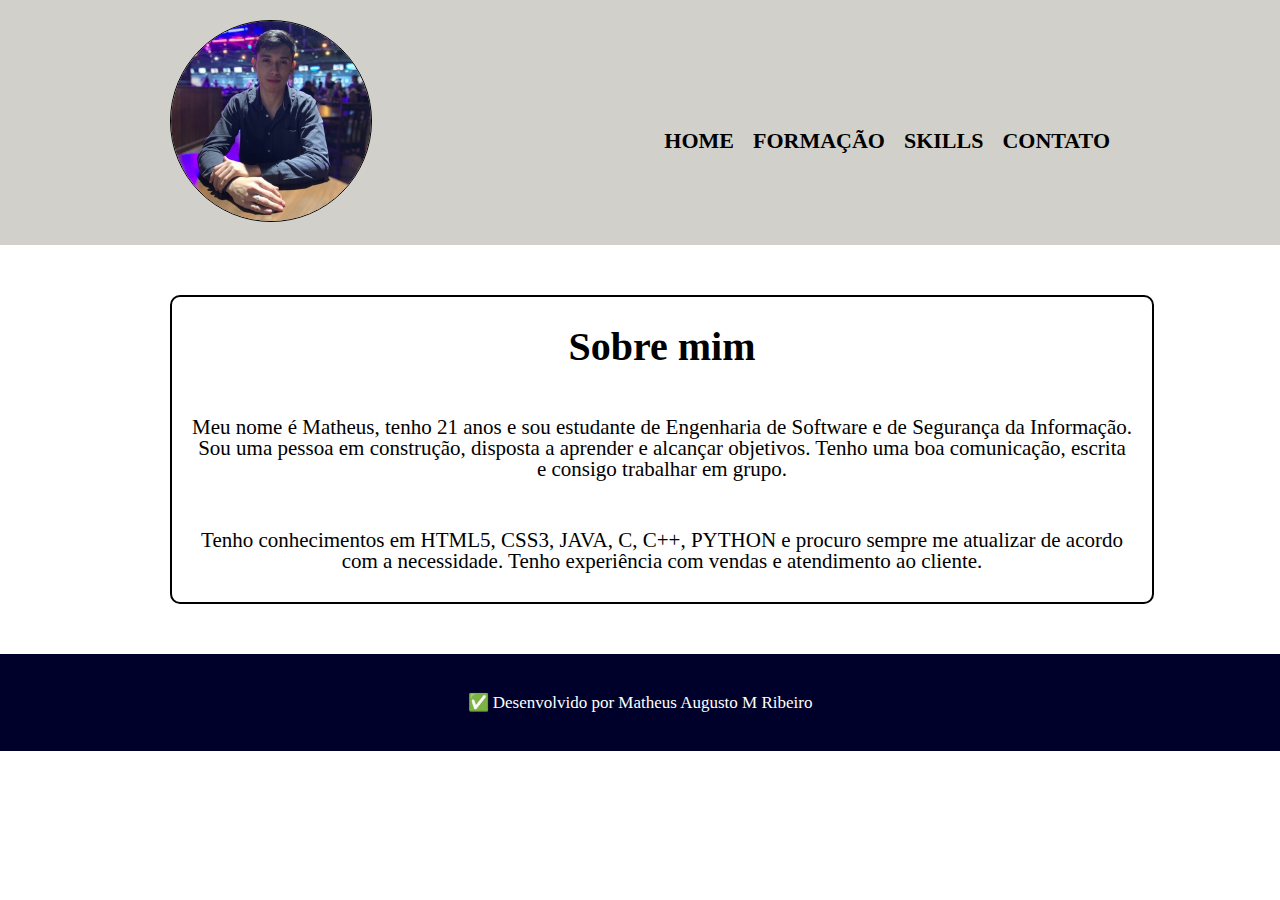
<file: index.html>
<!DOCTYPE html>
<html>
    <head>
        <meta charset="UTF-8">
        <title>Curriculo - Matheus</title>
        <link rel="stylesheet" href="css/reset.css">
        <link rel="stylesheet" href="css/style.css">
     
    </head>
    <body>
        <header> 
        <div class="caixa">
            <h1><img class="fotoperfil" src="imagens/perfil.jpeg"></h1>

            <nav>
                <ul>
                    <li><a href="index.html" >Home</a></li>
                    <li><a href="formacao.html">Formação</a></li>
                    <li><a href="habilidade.html">Skills</a></li>
                    <li><a href="contato.html">Contato</a></li>
                </ul>
            </nav>
        </div>
        </header>

        <main>
        <div class="caixa2">
           <ul class="sobremim">
                <li>
                    <h2>Sobre mim</h2>
                    <p class="sobremim">Meu nome é Matheus, tenho 21 anos e sou estudante de Engenharia de Software e de Segurança da Informação. Sou uma pessoa em construção, disposta a aprender e alcançar objetivos. Tenho uma boa comunicação, escrita e consigo trabalhar em grupo.</p>
                    <p class="sobremim2">Tenho conhecimentos em HTML5, CSS3, JAVA, C, C++, PYTHON e procuro sempre me atualizar de acordo com a necessidade. Tenho experiência com vendas e atendimento ao cliente.</p>
                </li>          
            </ul> 
        </div>
        </main>

        <footer>
            <p class="rodape">&#9989; Desenvolvido por Matheus Augusto M Ribeiro</p>
        </footer>
    </body>
</html>
</file>
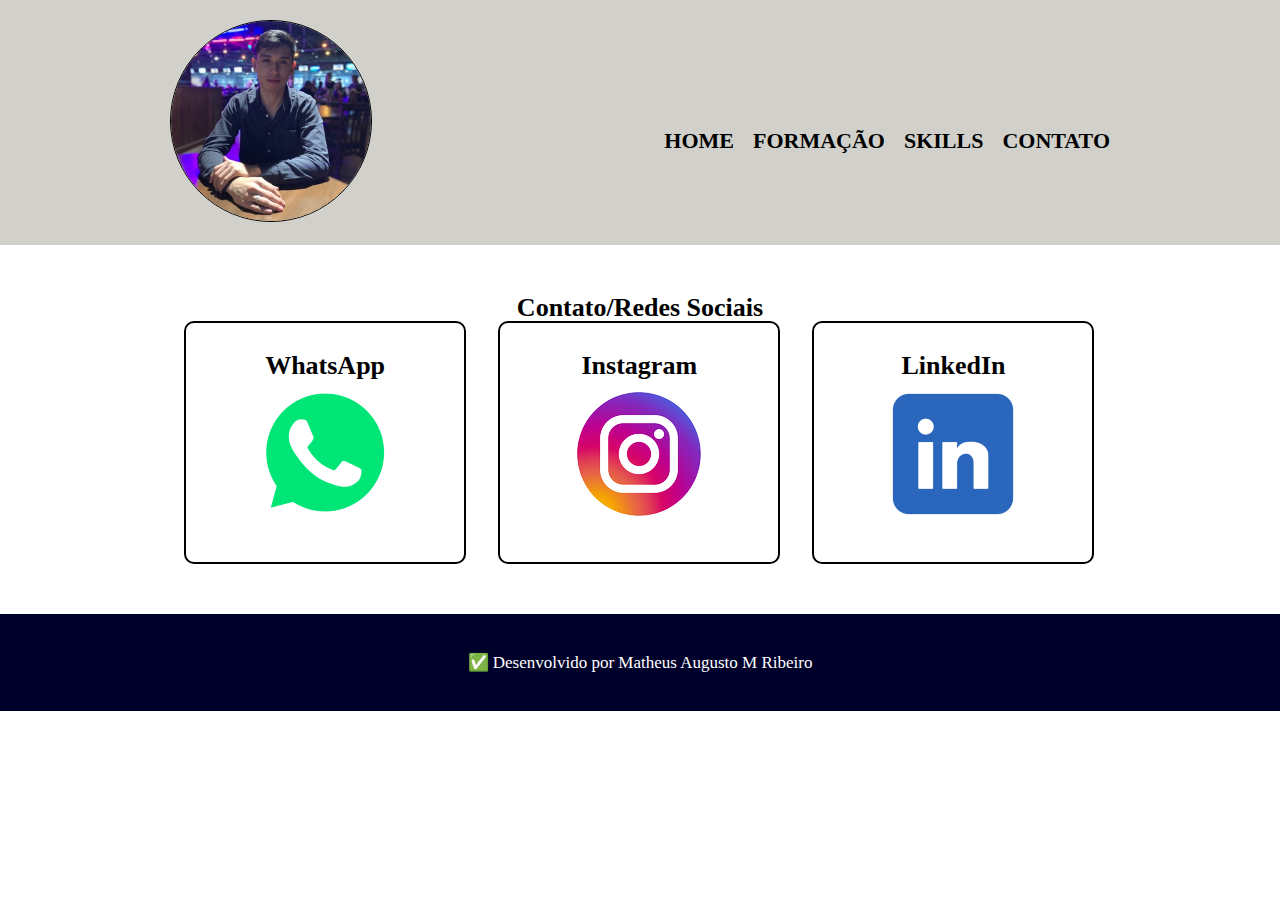
<file: contato.html>
<!DOCTYPE html>
<html>
    <head>
        <meta charset="UTF-8">
        <title>Curriculo - Matheus</title>
        <link rel="stylesheet" href="css/reset.css">
        <link rel="stylesheet" href="css/style.css">
     
    </head>
    <body>
        <header> 
        <div class="caixa">
            <h1><img class="fotoperfil" src="imagens/perfil.jpeg"></h1>

            <nav>
                <ul>
                    <li><a href="index.html" >Home</a></li>
                    <li><a href="formacao.html">Formação</a></li>
                    <li><a href="habilidade.html">Skills</a></li>
                    <li><a href="contato.html">Contato</a></li>
                </ul>
            </nav>
        </div>
        </header>

        <main>
        <div class="caixa3">
           <ul class="formacao">
                    <h2>Contato/Redes Sociais</h2>               
                
                <li>
                    <h2>WhatsApp</h2>
                    <a href="https://api.whatsapp.com/send?phone=5561991060733"><img src="imagens/whatsapp.png"></a>
                </li>
                <li>
                    <h2>Instagram</h2>
                    <a href="https://www.instagram.com/morinishimatheus/"><img src="imagens/instagram.png"></a>
                    </li>
                <li>
                    <h2>LinkedIn</h2>
                    <a href="https://www.linkedin.com/in/matheus-morinishi-432994171/"><img src="imagens/linkedin.png"></a>
                </li>              
            </ul> 
        </div>
        </main>

        <footer>
            <p class="rodape">&#9989; Desenvolvido por Matheus Augusto M Ribeiro</p>
        </footer>
    </body>
</html>
</file>
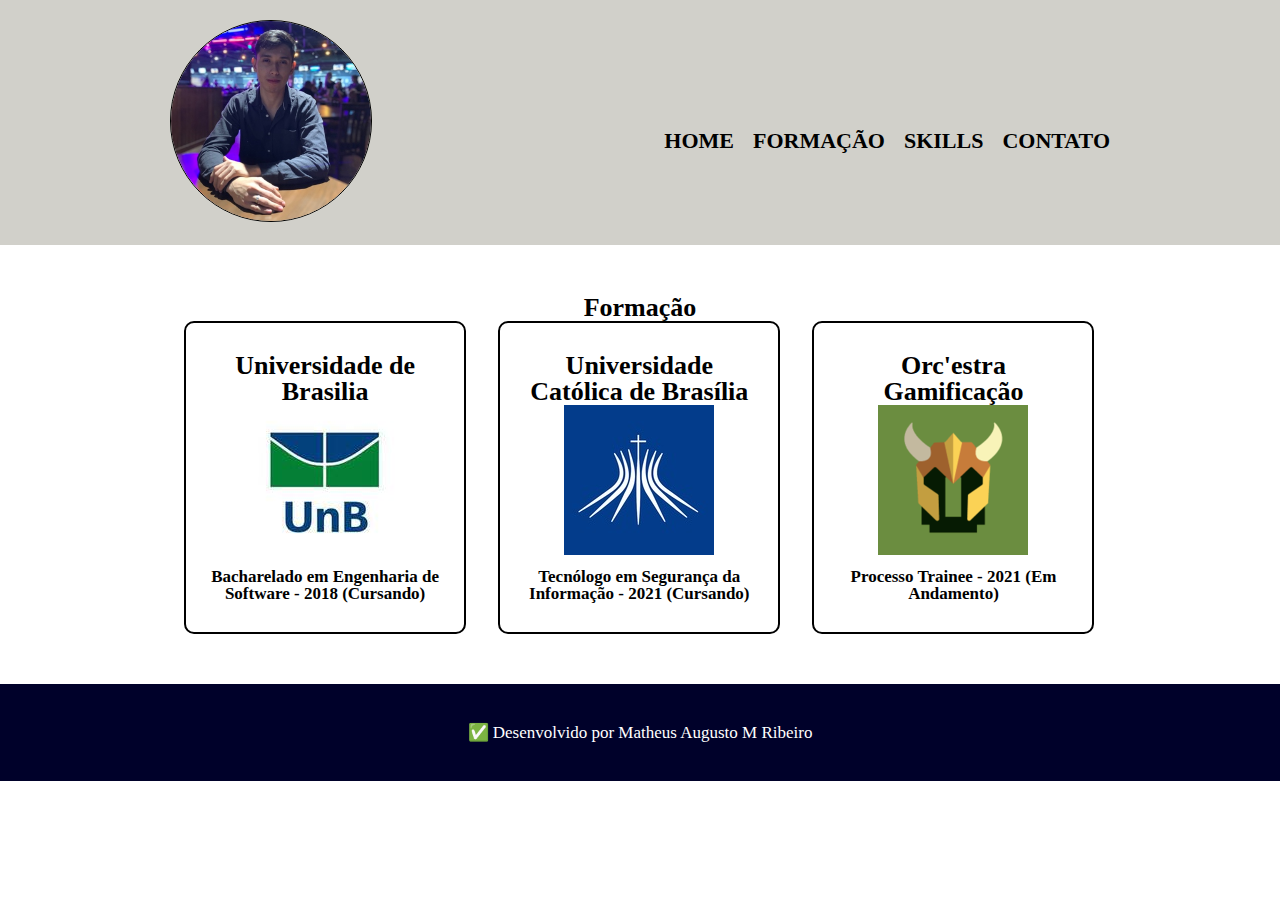
<file: formacao.html>
<!DOCTYPE html>
<html>
    <head>
        <meta charset="UTF-8">
        <title>Curriculo - Matheus</title>
        <link rel="stylesheet" href="css/reset.css">
        <link rel="stylesheet" href="css/style.css">
     
    </head>
    <body>
        <header> 
        <div class="caixa">
            <h1><img class="fotoperfil" src="imagens/perfil.jpeg"></h1>

            <nav>
                <ul>
                    <li><a href="index.html" >Home</a></li>
                    <li><a href="formacao.html">Formação</a></li>
                    <li><a href="habilidade.html">Skills</a></li>
                    <li><a href="contato.html">Contato</a></li>
                </ul>
            </nav>
        </div>
        </header>

        <main>
        <div class="caixa3">
           <ul class="formacao">
                    <h2>Formação</h2>               
                
                <li>
                    <h2>Universidade de Brasilia</h2>
                    <a href="https://www.unb.br/"><img src="imagens/unb.jpg"></a>
                    <p class="formacao-descricao">Bacharelado em Engenharia de Software - 2018 (Cursando)</p>
                </li>
                <li>
                    <h2>Universidade Católica de Brasília</h2>
                    <a href="https://ucb.catolica.edu.br/"><img src="imagens/catolica.jpg"></a>
                    <p class="formacao-descricao">Tecnólogo em Segurança da Informação - 2021 (Cursando)</p>
                </li>
                <li>
                    <h2>Orc'estra Gamificação</h2>
                    <a href="https://www.orcestra.com.br/"><img src="imagens/orcestra.png"></a>
                    <p class="formacao-descricao">Processo Trainee - 2021 (Em Andamento)</p>
                </li>
            </ul> 
        </div>
        </main>

        <footer>
            <p class="rodape">&#9989; Desenvolvido por Matheus Augusto M Ribeiro</p>
        </footer>
    </body>
</html>
</file>
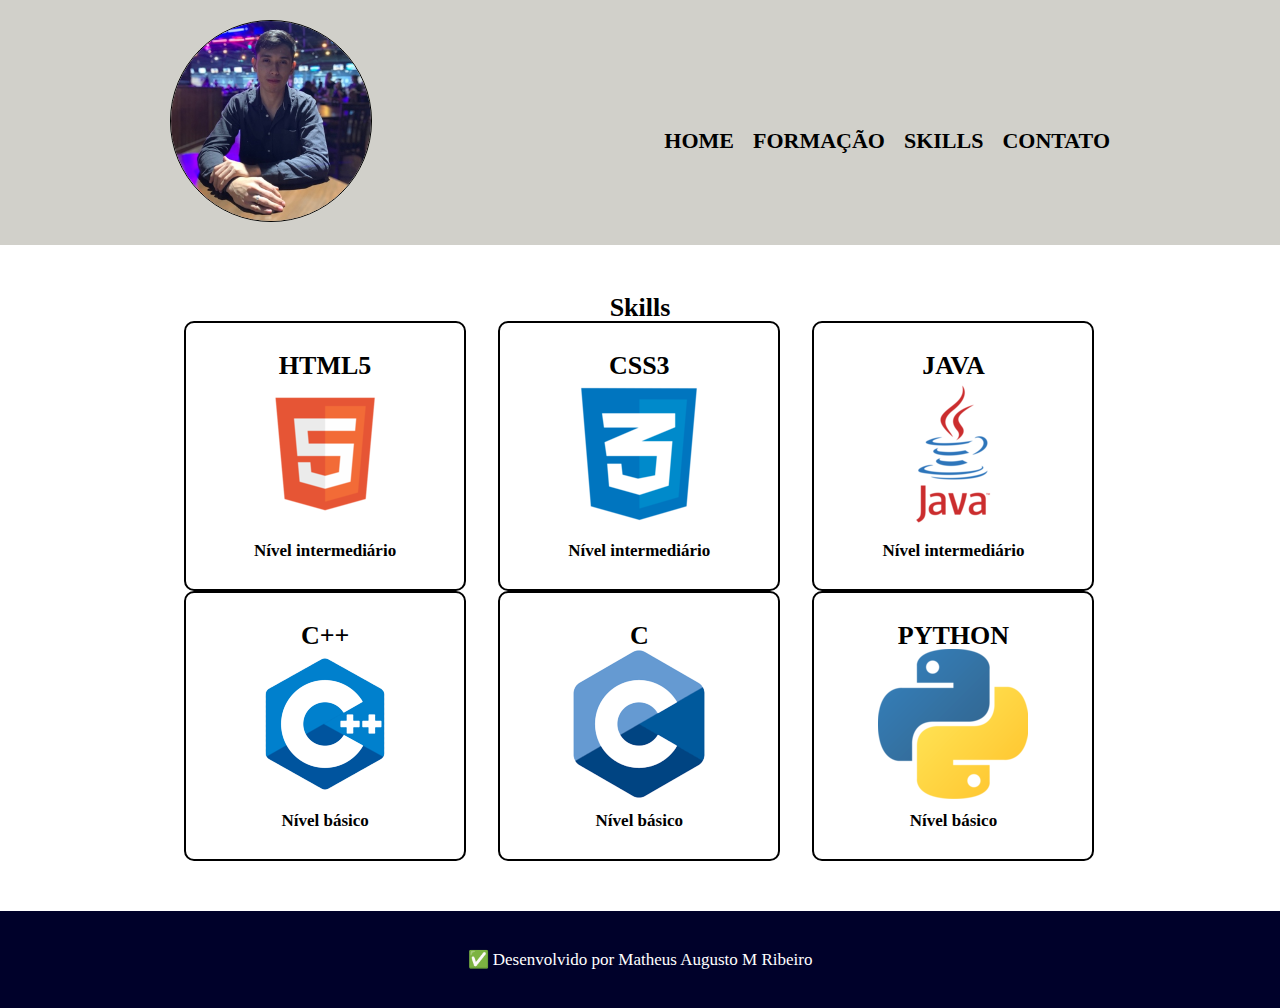
<file: habilidade.html>
<!DOCTYPE html>
<html>
    <head>
        <meta charset="UTF-8">
        <title>Curriculo - Matheus</title>
        <link rel="stylesheet" href="css/reset.css">
        <link rel="stylesheet" href="css/style.css">
     
    </head>
    <body>
        <header> 
        <div class="caixa">
            <h1><img class="fotoperfil" src="imagens/perfil.jpeg"></h1>

            <nav>
                <ul>
                    <li><a href="index.html" >Home</a></li>
                    <li><a href="formacao.html">Formação</a></li>
                    <li><a href="habilidade.html">Skills</a></li>
                    <li><a href="contato.html">Contato</a></li>
                </ul>
            </nav>
        </div>
        </header>

        <main>
        <div class="caixa3">
           <ul class="formacao">
                    <h2>Skills</h2>               
                
                <li>
                    <h2>HTML5</h2>
                    <a href="https://developer.mozilla.org/pt-BR/docs/Web/HTML"><img src="imagens/html5.png"></a>
                    <p class="formacao-descricao">Nível intermediário</p>
                </li>
                <li>
                    <h2>CSS3</h2>
                    <a href="https://developer.mozilla.org/pt-BR/docs/Web/CSS"><img src="imagens/css3.png"></a>
                    <p class="formacao-descricao">Nível intermediário</p>
                </li>
                <li>
                    <h2>JAVA</h2>
                    <a href="https://www.w3schools.com/java/java_intro.asp"><img src="imagens/java.png"></a>
                    <p class="formacao-descricao">Nível intermediário</p>
                </li>
                <li>
                    <h2>C++</h2>
                    <a href="https://www.ic.unicamp.br/~cmrubira/aacesta/cpp/cpp15.html"><img src="imagens/c++.png"></a>
                    <p class="formacao-descricao">Nível básico</p>
                </li>
                <li>
                    <h2>C</h2>
                    <a href="https://blog.betrybe.com/linguagem-de-programacao/linguagem-c/"><img src="imagens/c.png"></a>
                    <p class="formacao-descricao">Nível básico</p>
                </li>
                <li>
                    <h2>PYTHON</h2>
                    <a href="https://www.python.org/"><img src="imagens/python.png"></a>
                    <p class="formacao-descricao">Nível básico</p>
                </li>
                
            </ul> 
        </div>
        </main>

        <footer>
            <p class="rodape">&#9989; Desenvolvido por Matheus Augusto M Ribeiro</p>
        </footer>
    </body>
</html>
</file>
<file: css/style.css>
header{
    background: #d1d0ca;
    padding: 20px 0; 
}
.caixa{
    position:relative;
    width: 940px;
    margin:0 auto;
}
.fotoperfil{
    border-radius: 100%;
    max-width: 200px;
    border: 1px solid black;
}
nav{
    position: absolute;
    top: 110px;
    right: 0;
}
nav li{
    display: inline;
    margin: 0 0 0 15px;
}
nav a{
    text-transform: uppercase;
    color: #000000;
    font-weight: bold;
    font-size: 22px;
    text-decoration: none;
}
nav a:hover{
    color: #c78c19;
    text-decoration: underline;
}
.caixa2{
    position:relative;
    width: 940px;
    margin:0 auto; 
}
.sobremim{
    width: 940px;
    margin: 0;
    padding: 50px 0;
}
.sobremim li{
    display: inline-block;
    text-align:center;
    padding: 30px 20px;
    border: 2px solid black;
    border-radius: 10px;
 }
.sobremim h2{
    font-size: 40px;
    font-weight: bold
}
.sobremim p{
    text-align:center;
    font-size:21px;
}
.sobremim2 p{
    text-align:center;
    font-size:21px;
}
footer{
    text-align: center;
    background: url("../imagens/fundoazul.jpg");
    padding: 40px 0;
}
.rodape{
    color: #ffffff;
    font-size: 17px;
}
.caixa3{
    position:relative;
    width: 940px;
    margin:0 auto; 
}
.formacao h2{
    text-align: center;
    font-weight: bold;
    font-size: 26px;
}
.formacao{
    width: 940px;
    margin: 0 auto;
    padding: 50px 0;
}
.formacao li{
    display: inline-block;
    text-align: center;
    width: 30%;
    margin: 0 1.5%;
    vertical-align: top;
    padding: 30px 20px;
    box-sizing:border-box;
    border: 2px solid black;
    border-radius: 10px;     
}
.formacao li:hover {
    border-color: #c78c19;
}
.formacao li:active{
    border-color: green;
}
.formacao li:hover h2{
    font-size: 28px;
}
.formacao-descricao{
    font-size: 17px;
    font-weight: bold;
    margin-top: 10px;
}
</file>
